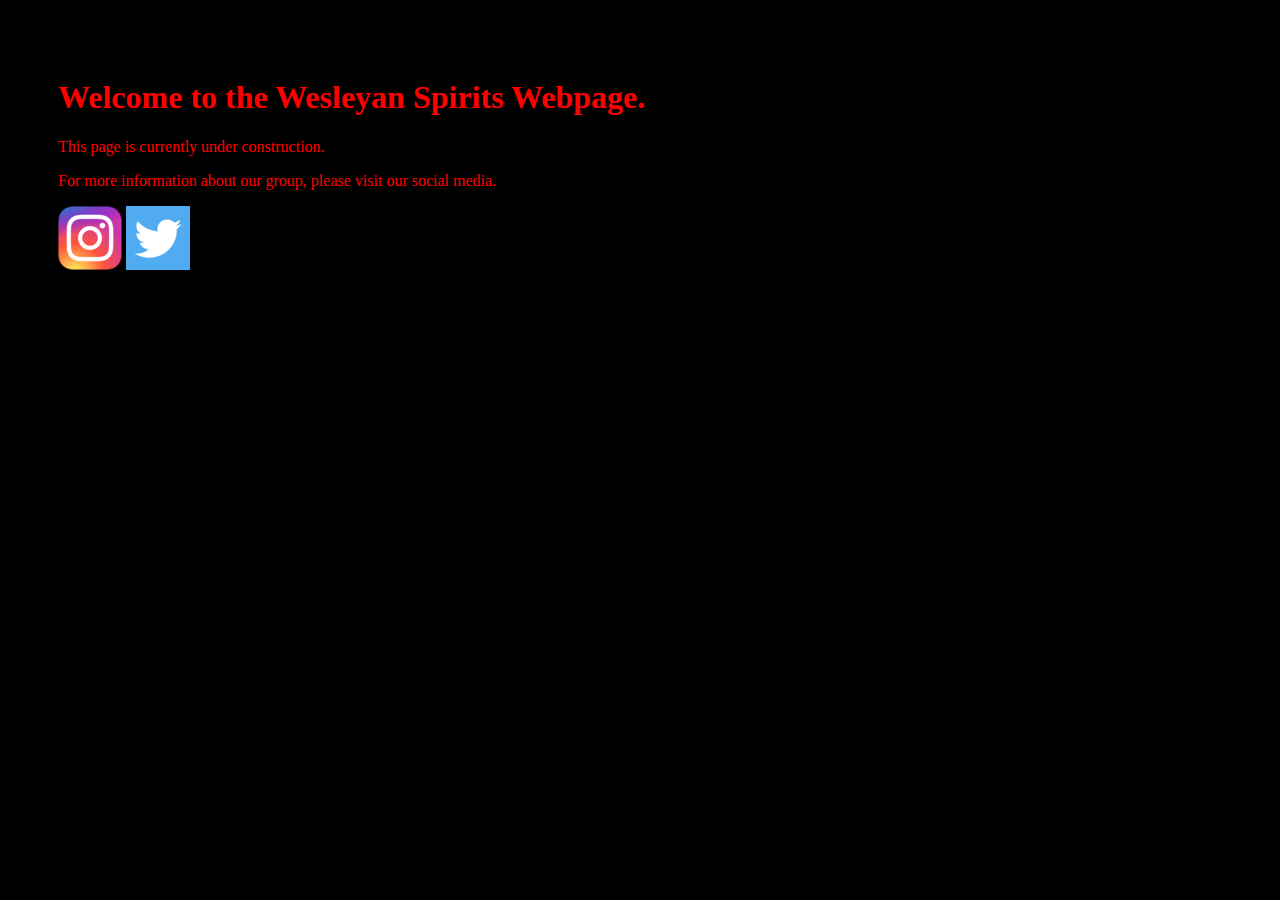
<file: index.html>
<!DOCTYPE html>
    <html lang = "en">
        <head>
            <meta charset="utf-8">
            <meta name="viewport" content="width=device-width, initial-scale=1.0">
            <meta name="description" content="This is the revamped website for the Wesleyan Spirits!">
            <title>The Wesleyan Spirits</title>
            <link rel="stylesheet" href="indexstyle.css">
        </head>
        <body>
            <div id="under-construction">
                <h1>Welcome to the Wesleyan Spirits Webpage.</h1>
                <p>This page is currently under construction.</p>
                <p>For more information about our group, please visit our social media.</p>
                <a href="https://www.instagram.com/wesleyanspirits/"><img class="social-logo" src="images/social-logos/instagramlogo.webp" alt="The logo for instagram. It links to the Wesleyan Spirits instagram page."></a>
                <a href="https://www.twitter.com/wesleyanspirits/"><img class = "social-logo" src="images/social-logos/twitterlogo.png" alt="The logo for twitter. It's still twitter in my heart. It links to the Wesleyan Spirits twitter page."></a>
            </div>
        </body>
    </html>
</file>
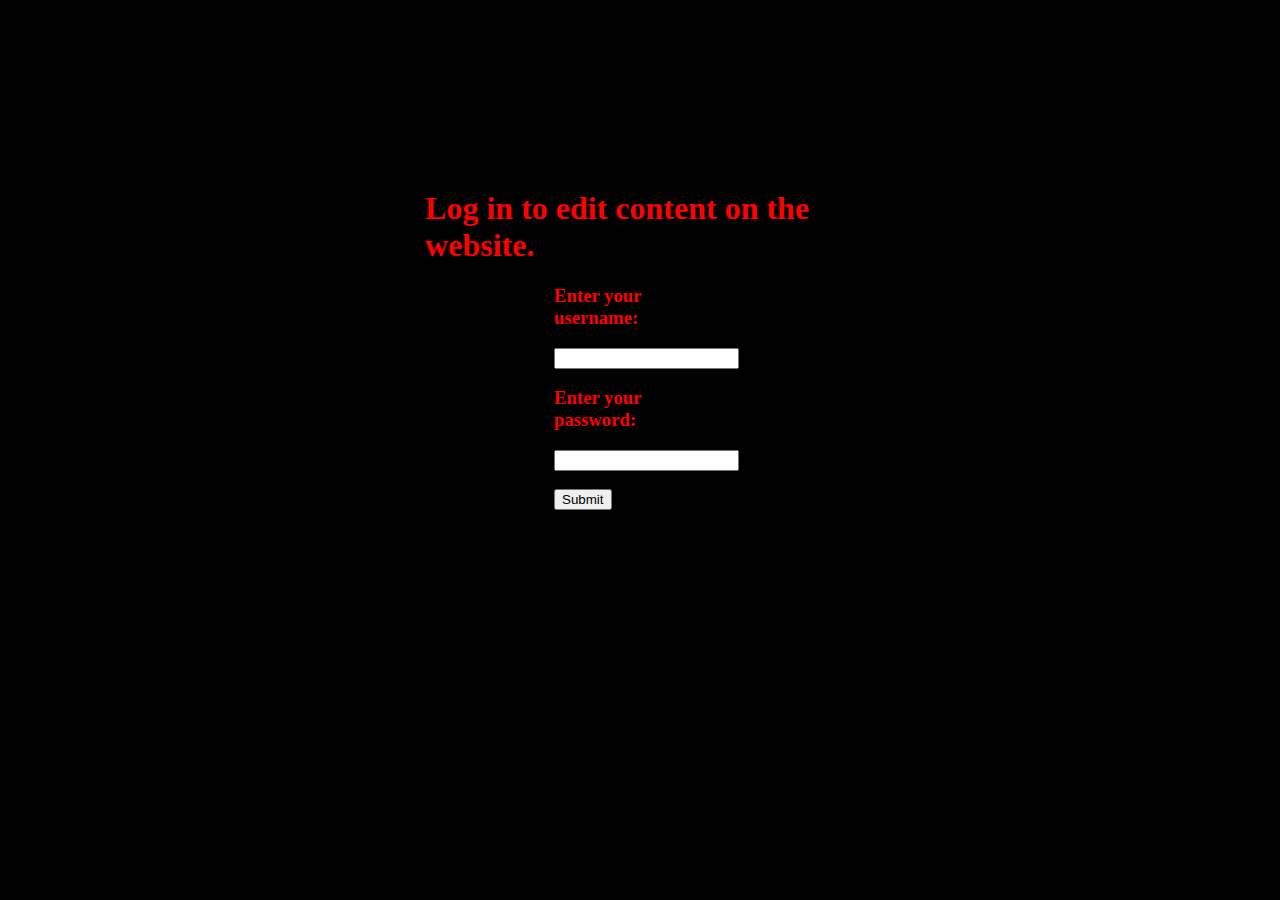
<file: login.html>
<!DOCTYPE html>
    <html>
        <head>
            <meta charset="utf-8">
            <meta name="viewport" content="width = device-width, initial-scale = 1.0">
            <meta name="description" content="This is the login page for the Wesleyan Spirits.">
            <title>The Wesleyan Spirits</title>
            <link rel="stylesheet" href="loginstyle.css">
        </head>
        <body>
            <div id = "login-form">
                <h1>Log in to edit content on the website.</h1>
                <div id="centered-form-elements">
                    <form name="login">
                        <label for="username"><h3>Enter your username: </h3></label>
                        <input type="text" id="username" name="username">
                        <br>
                        <label for="password"><h3>Enter your password:</h3></label>
                        <input type="text" id="password" name="password">
                        <br>
                        <br>
                        <input type="submit" value="Submit">
                    </form>
                </div>
            </div>
        </body>
    </html>
</file>
<file: indexstyle.css>
body{
    background-color: black;
}

#under-construction{
    color:red;
    margin: auto;
    padding: 50px;
}

.social-logo{
    width: 100%;
    max-width: 64px;
}
</file>
<file: loginstyle.css>
body {
    background-color: black;
    color: red;
}

#login-form {
    width: auto;
    margin: 15% 33% 0% 33%;
}

#centered-form-elements {
    width: auto;
    padding: 0% 30% 0% 30%;
}
</file>
